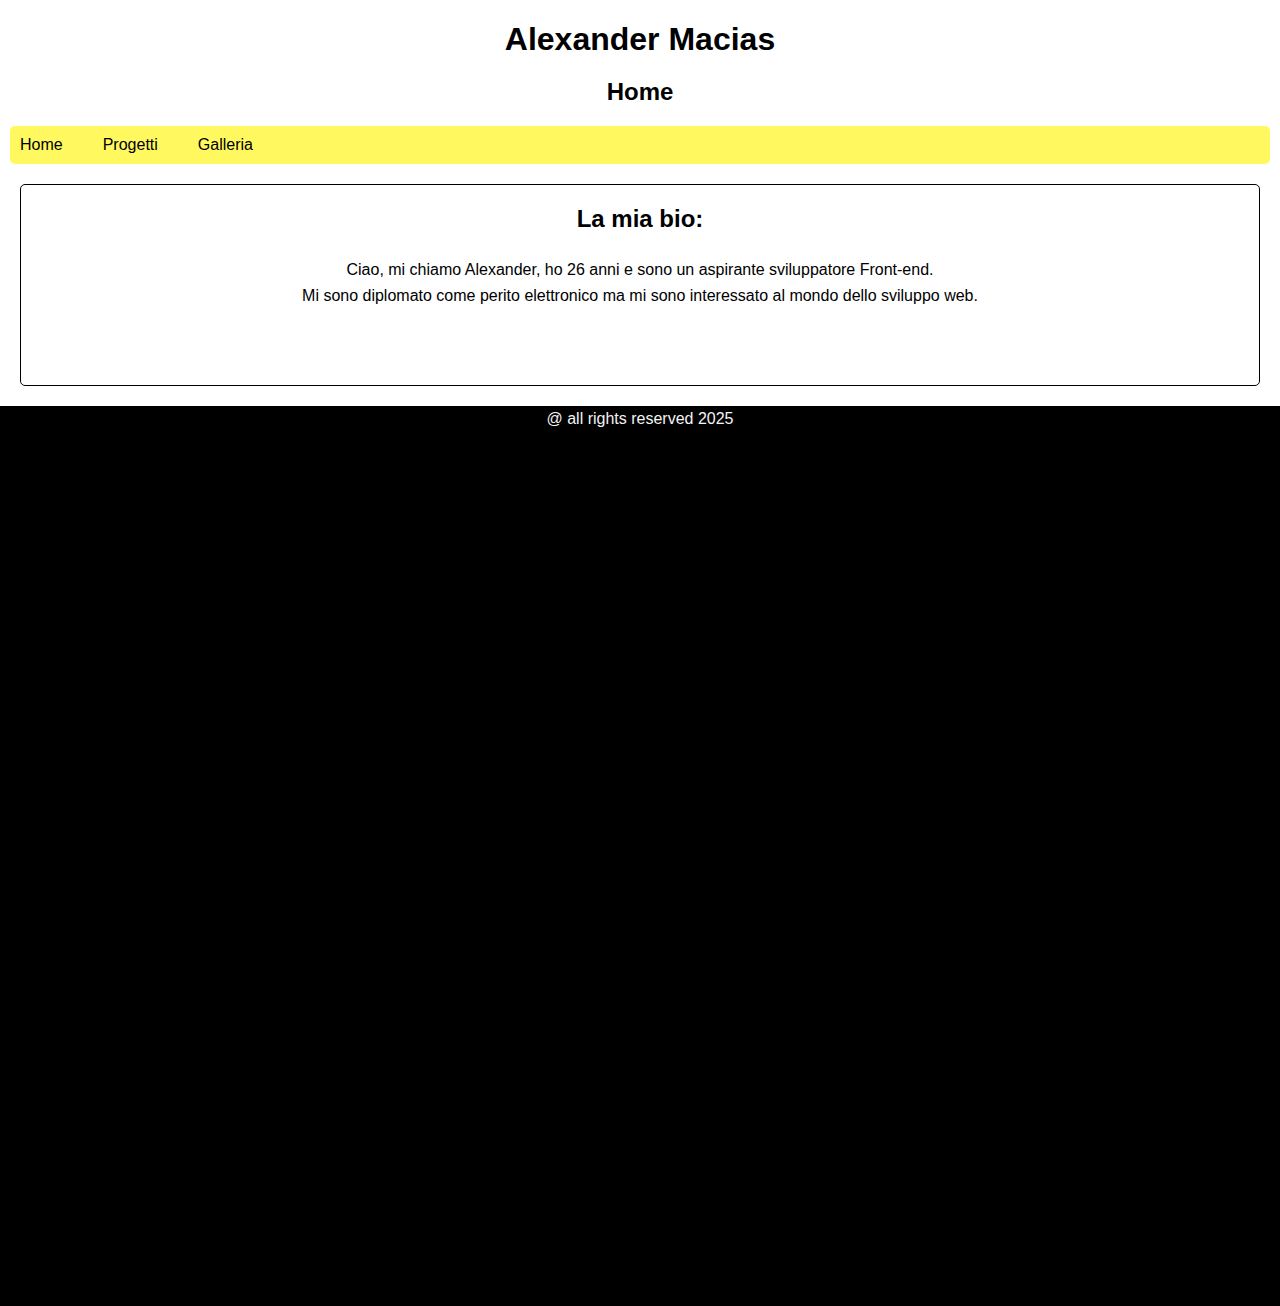
<file: index.html>
<!DOCTYPE html>
<html lang="en">
<head>
    <meta charset="UTF-8">
    <meta name="viewport" content="width=device-width, initial-scale=1.0">
    <link rel="stylesheet" href="style.css">
    <title>Sito personale</title>
</head>
<body>
    <header>
        <h1>Alexander Macias</h1>
        <h2>Home</h2>
        <nav>
            <a href="./index.html">Home</a>
            <a href="./projects.html">Progetti</a>
            <a href="./gallery.html">Galleria</a>
        </nav>
    </header>
    <main>
        <section class="container">
                <h3>La mia bio:</h3>
                <p>Ciao, mi chiamo Alexander, ho 26 anni e sono un aspirante sviluppatore Front-end. <br>
                Mi sono diplomato come perito elettronico ma mi sono interessato al mondo dello sviluppo web.
                </p>
        </section>
        

    </main>
    <footer>
            <p>@ all rights reserved 2025</p>
    </footer>
</body>
</html>
</file>
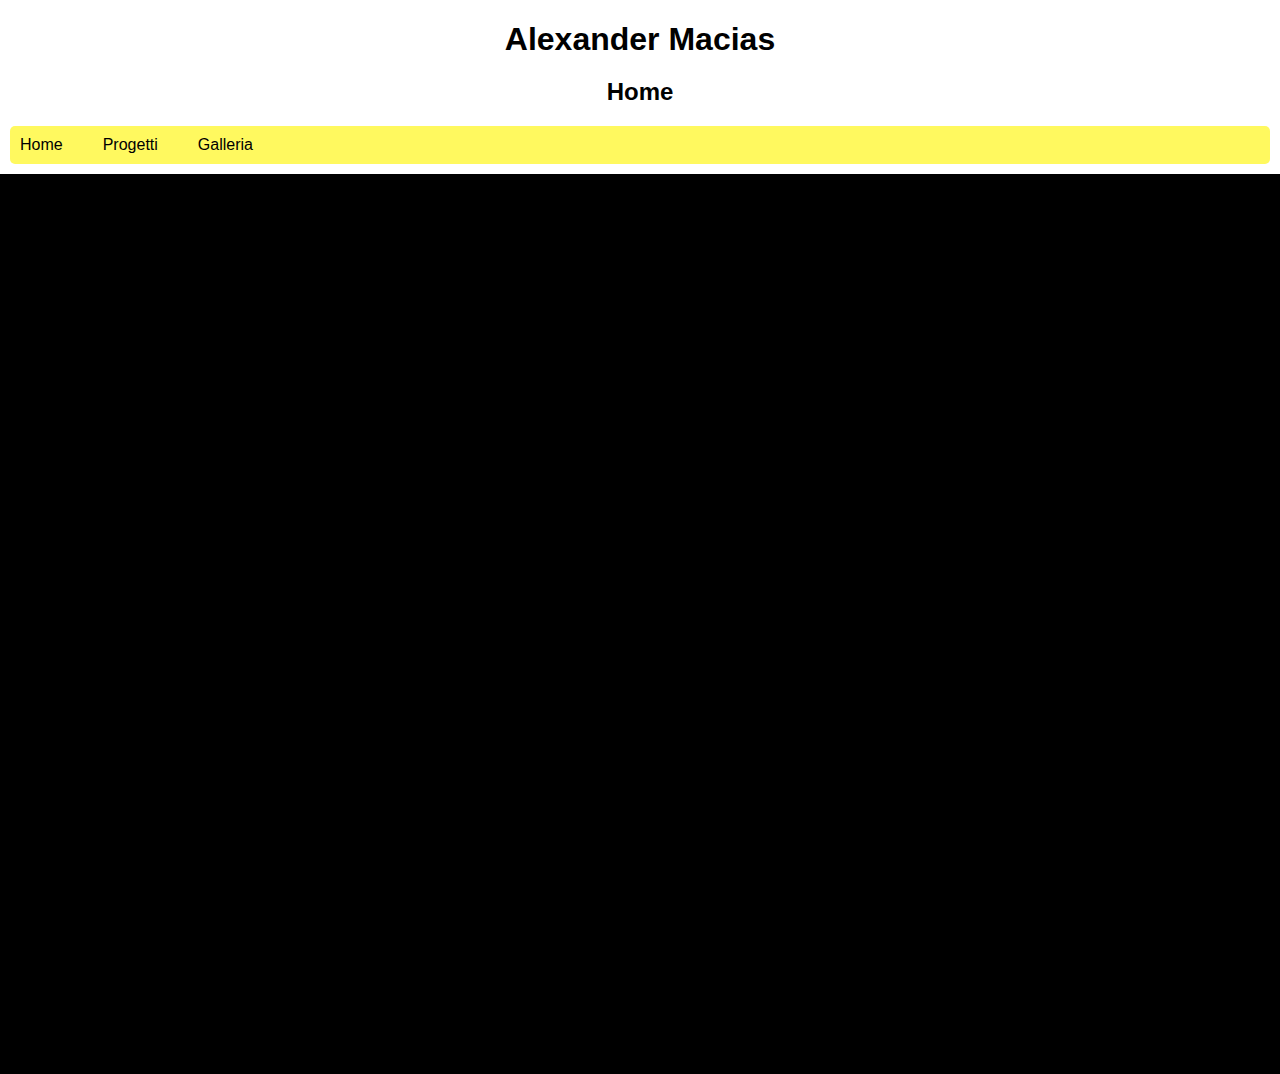
<file: gallery.html>
<!DOCTYPE html>
<html lang="en">
<head>
    <meta charset="UTF-8">
    <meta name="viewport" content="width=device-width, initial-scale=1.0">
    <link rel="stylesheet" href="style.css">
    <title>Sito personale</title>
</head>
<body>
    <header>
        <h1>Alexander Macias</h1>
        <h2>Home</h2>
        <nav>
            <a href="./index.html">Home</a>
            <a href="./projects.html">Progetti</a>
            <a href="./gallery.html">Galleria</a>
        </nav>
    </header>
    <main>

    </main>
    <footer>
            
    </footer>
</body>
</html>
</file>
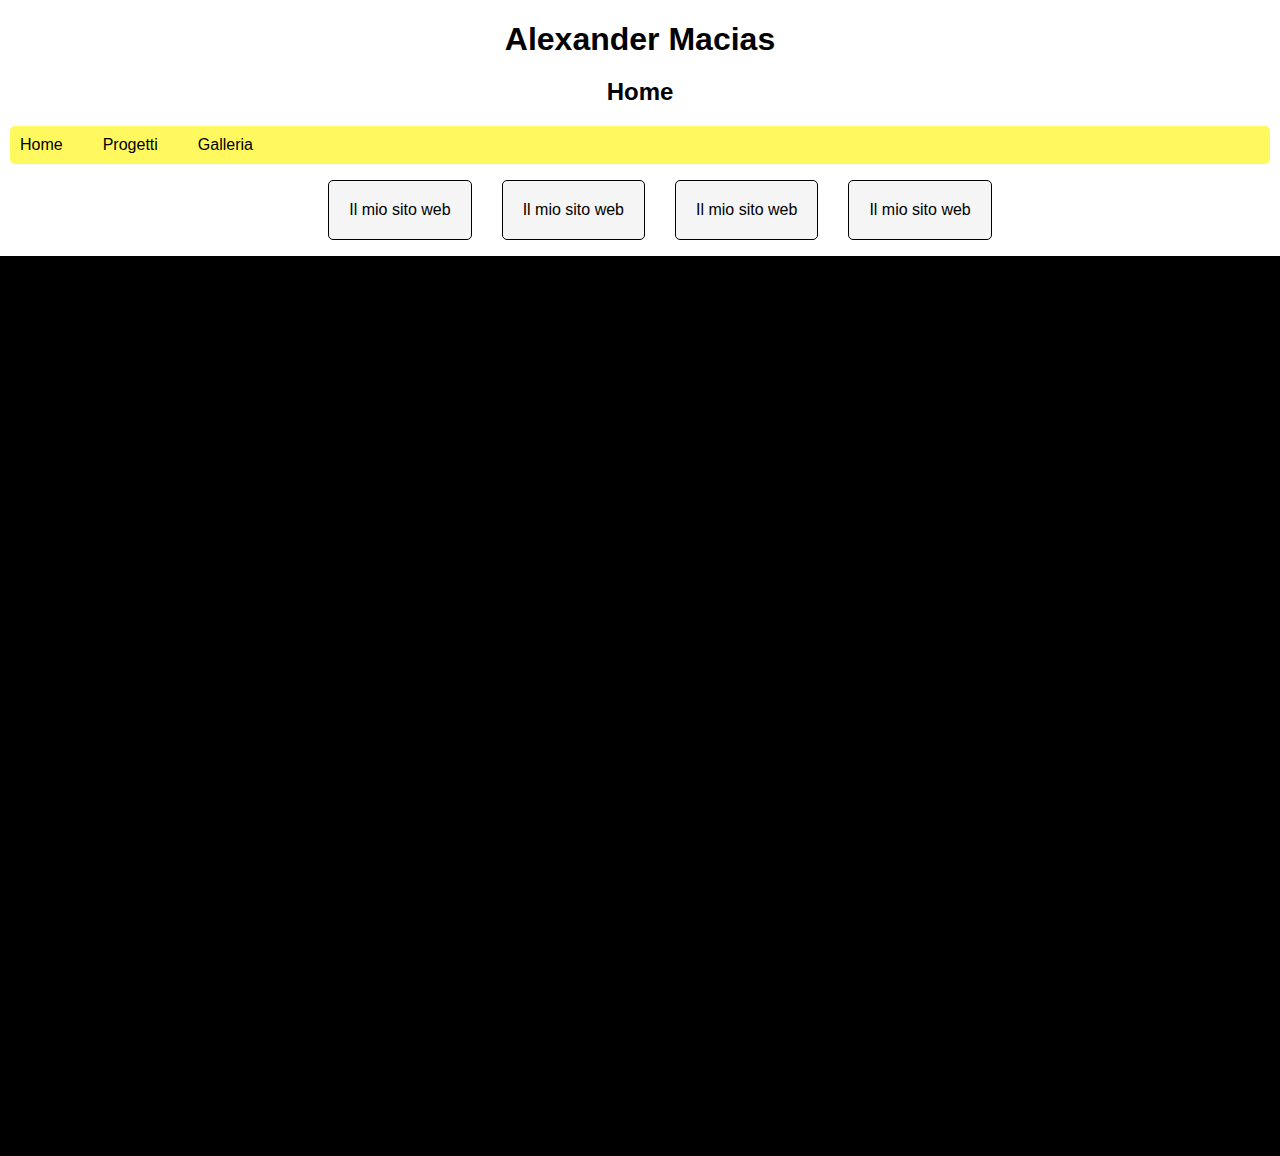
<file: projects.html>
<!DOCTYPE html>
<html lang="en">
<head>
    <meta charset="UTF-8">
    <meta name="viewport" content="width=device-width, initial-scale=1.0">
    <link rel="stylesheet" href="style.css">
    <title>Sito personale</title>
</head>
<body>
    <header>
        <h1>Alexander Macias</h1>
        <h2>Home</h2>
        <nav>
            <a href="./index.html">Home</a>
            <a href="./projects.html">Progetti</a>
            <a href="./gallery.html">Galleria</a>
        </nav>
    </header>
    <main>
        <ul class="lista-container">
            <li><a href="#">Il mio sito web</a></li>
            <li><a href="#">Il mio sito web</a></li>
            <li><a href="#">Il mio sito web</a></li>
            <li><a href="#">Il mio sito web</a></li>
            
        </ul>
    </main>
    <footer>

    </footer>
</body>
</html>
</file>
<file: style.css>
body{
    margin: 0;
    font-family: Verdana, Geneva, Tahoma, sans-serif;
    box-sizing: border-box;
}

h1{
    text-align: center;
    margin-bottom: 10px;
    font-size: 32px;
}

h2{
    text-align: center;
}

nav{
    display: flex;
    justify-content: flex-start;
    gap: 40px;
    background-color: #fff95f;
    padding: 10px;
    border-radius: 5px;
    margin: 10px;
}

nav a{
    text-decoration: none;
    color: black;
    
}

nav a:hover{
    color: blueviolet;
    transform: scale(1.1);
}

h3{
    text-align: center;
    margin-top: 20px;
    font-size: 24px;
}

p{
    text-align: center;
    line-height: 1.6;
    margin-bottom: 20px;
}

.container{
    margin: 20px;
    border: 1px solid;
    border-radius: 5px;
    height: 200px;

}

/*projects*/
.lista-container{
    list-style: none;
    display: flex;
    flex-direction: row;
    justify-content: center;
    gap: 30px;
}

.lista-container li{
    background-color: whitesmoke;
    padding: 20px;
    border: 1px solid black;
    border-radius: 5px;
    width: auto;

}

.lista-container li a{
    text-decoration: none;
    color: black;
}
.lista-container li:hover{
    background-color: bisque;
}
.lista-container li a:hover{
    color: blueviolet;
}
/*footer*/

footer{
    background-color:black;
    height: 100vh;
    width: auto;
    color: #f4f4f4;
}
</file>
